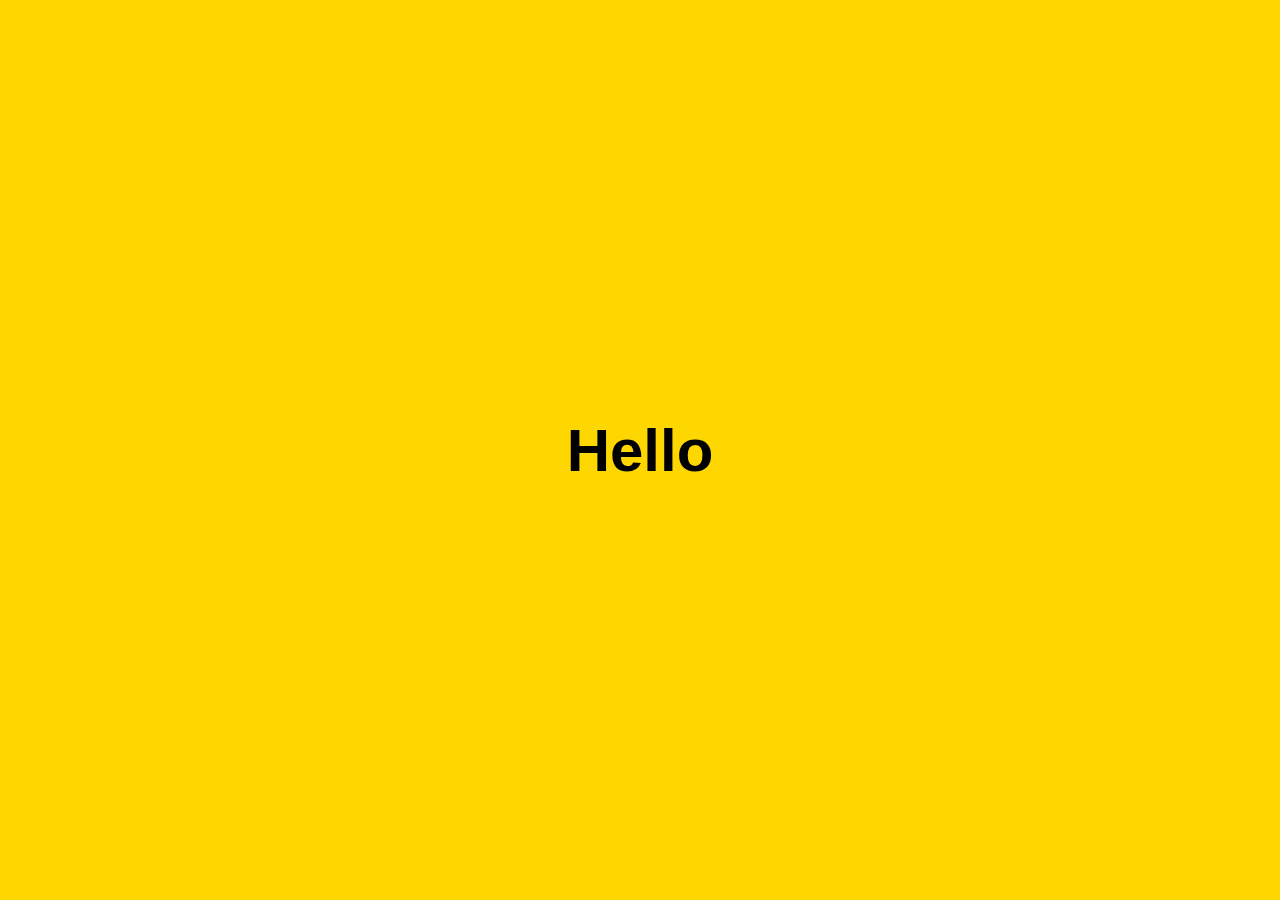
<file: greetingsapp/linux/app/index.html>
<!DOCTYPE html>
<html>
  <head>
    <meta charset="UTF-8">
    <title>NeutralinoJs</title>
    <link rel="stylesheet" href="./assets/app.css">
  </head>
  <body>
    <div id="neutralinoapp">
      <h1>Hello <span id="name"></span></h1>
    </div>
    <script src="./assets/neutralino.js"></script>
    <script src="./assets/app.js"></script>

  </body>
</html>
</file>
<file: greetingsapp/linux/app/assets/app.css>
html, body{
    margin: 0px;
    padding: 0px;
}

#neutralinoapp {
    position: absolute;
    width: 100%;
    height: 100%;
    background: #FFD700;
}

#neutralinoapp h1 {
    position: relative;
    float: left;
    top: 50%;
    left: 50%;
    transform: translate(-50%, -50%);
    font-family: Arial;
    font-size: 60px;
    padding: 0px;
    margin: 0px;
}
</file>
